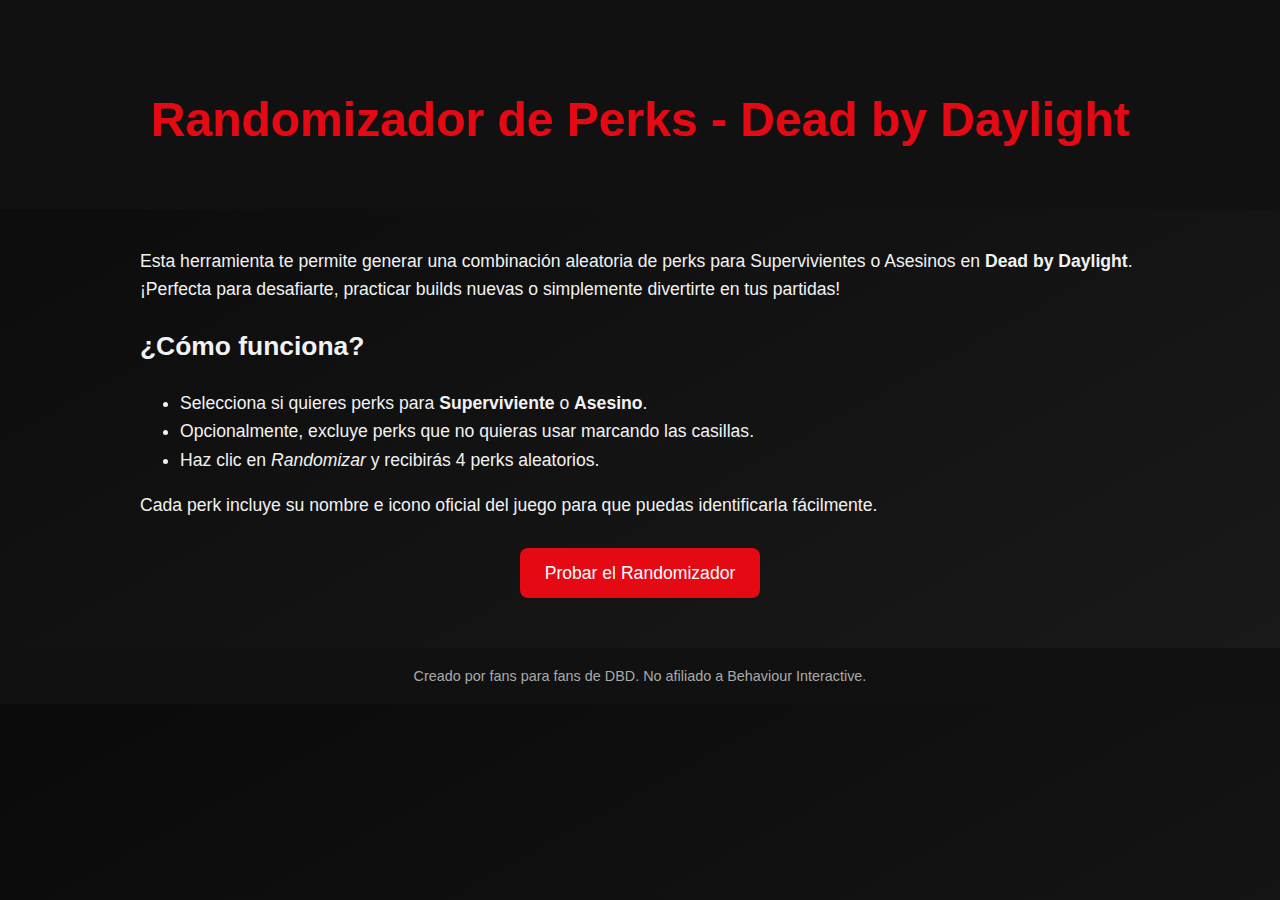
<file: index.html>
<!DOCTYPE html>
<html lang="es">
<head>
  <meta charset="UTF-8">
  <title>Inicio - Randomizador DBD</title>
  <style>
    body {
      margin: 0;
      padding: 0;
      font-family: 'Segoe UI', sans-serif;
      background: linear-gradient(to bottom right, #0a0a0a, #1a1a1a);
      color: #f2f2f2;
    }
    header {
      padding: 60px 20px 30px;
      text-align: center;
      background-color: #111;
    }
    header h1 {
      font-size: 3rem;
      color: #e50914;
    }
    .container {
      max-width: 1000px;
      margin: auto;
      padding: 20px;
      line-height: 1.6;
      font-size: 1.1rem;
    }
    .cta {
      text-align: center;
      margin: 40px 0;
    }
    .cta a {
      background-color: #e50914;
      color: white;
      padding: 15px 25px;
      font-size: 1.1rem;
      text-decoration: none;
      border-radius: 8px;
      transition: background-color 0.3s ease;
    }
    .cta a:hover {
      background-color: #ff2a2a;
    }
    footer {
      text-align: center;
      padding: 20px;
      background-color: #111;
      font-size: 0.9rem;
      color: #aaa;
    }
  </style>
</head>
<body>
  <header>
    <h1>Randomizador de Perks - Dead by Daylight</h1>
  </header>
  <div class="container">
    <p>
      Esta herramienta te permite generar una combinación aleatoria de perks para Supervivientes o Asesinos en <strong>Dead by Daylight</strong>.
      ¡Perfecta para desafiarte, practicar builds nuevas o simplemente divertirte en tus partidas!
    </p>

    <h2>¿Cómo funciona?</h2>
    <ul>
      <li>Selecciona si quieres perks para <strong>Superviviente</strong> o <strong>Asesino</strong>.</li>
      <li>Opcionalmente, excluye perks que no quieras usar marcando las casillas.</li>
      <li>Haz clic en <em>Randomizar</em> y recibirás 4 perks aleatorios.</li>
    </ul>

    <p>
      Cada perk incluye su nombre e icono oficial del juego para que puedas identificarla fácilmente.
    </p>

    <div class="cta">
      <a href="randomizador.html">Probar el Randomizador</a>
    </div>
  </div>
  <footer>
    Creado por fans para fans de DBD. No afiliado a Behaviour Interactive.
  </footer>
</body>

<script src="perks-data.js"></script>

</html>
</file>
